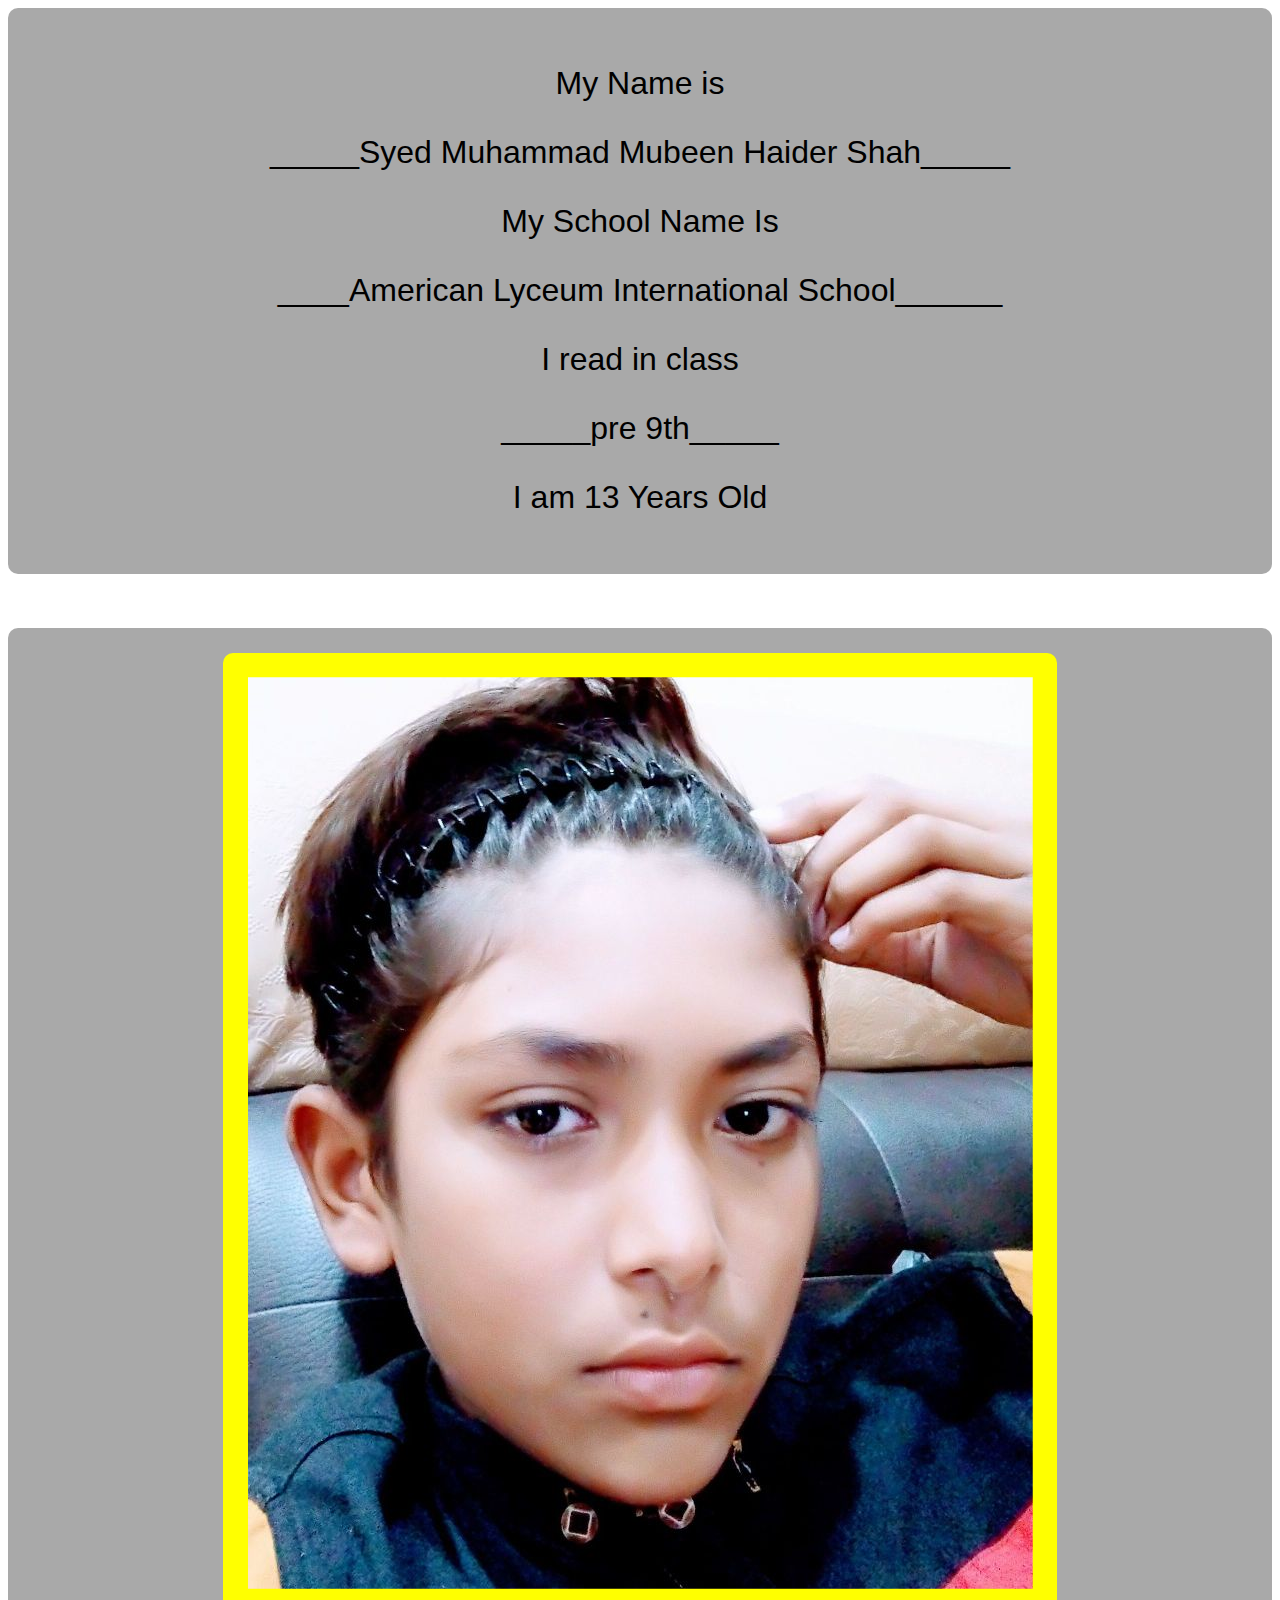
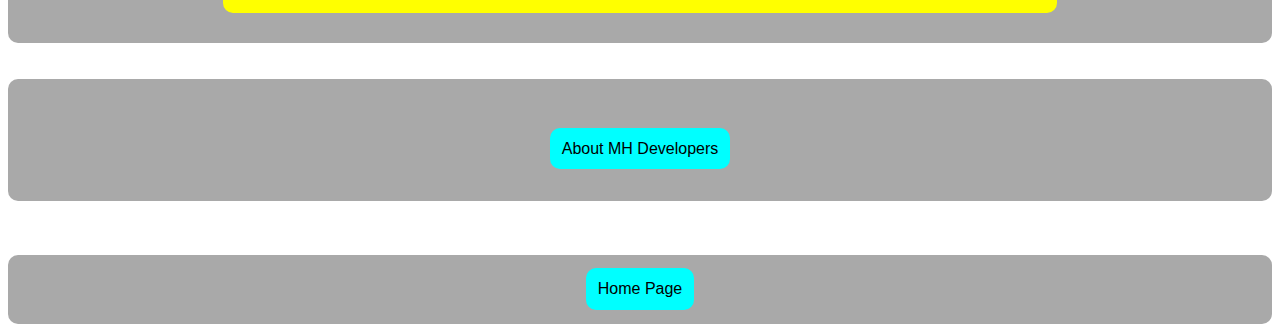
<file: about my self.htm>
<!DOCTYPE html>
<html lang="en">
<head>
    <meta charset="UTF-8">
    <meta http-equiv="X-UA-Compatible" content="IE=edge">
    <meta name="viewport" content="width=device-width, initial-scale=1.0">
    <title>About Me</title>
</head>
<link rel="stylesheet" href="style.css">
<body>
    <section>
        <p>My Name is <br>
           <p contenteditable="true">_____Syed Muhammad Mubeen Haider Shah_____</p> 
        </p>
        <p>My School Name Is <br>
            <p contenteditable="true">____American Lyceum International School______</p> 
         </p>
         <p>I read in class<br>
            <p contenteditable="true">_____pre 9th_____</p> 
         </p>
         <p>I am 13 Years Old </p>
    </section>
    <br>
    <br>
    <br>
    <section>
        <img src="my pic.jpg" alt="My Pic">
    </section>
    <br>
    <br>
    <section>
    <br>
    <br>
    <a href="team.htm">About MH Developers</a>
    <br>
    <br>
</section>
<br>
<br>
<br>
<section>
    <a href="index.htm">Home Page</a>
</section>
</body>
</html>
</file>
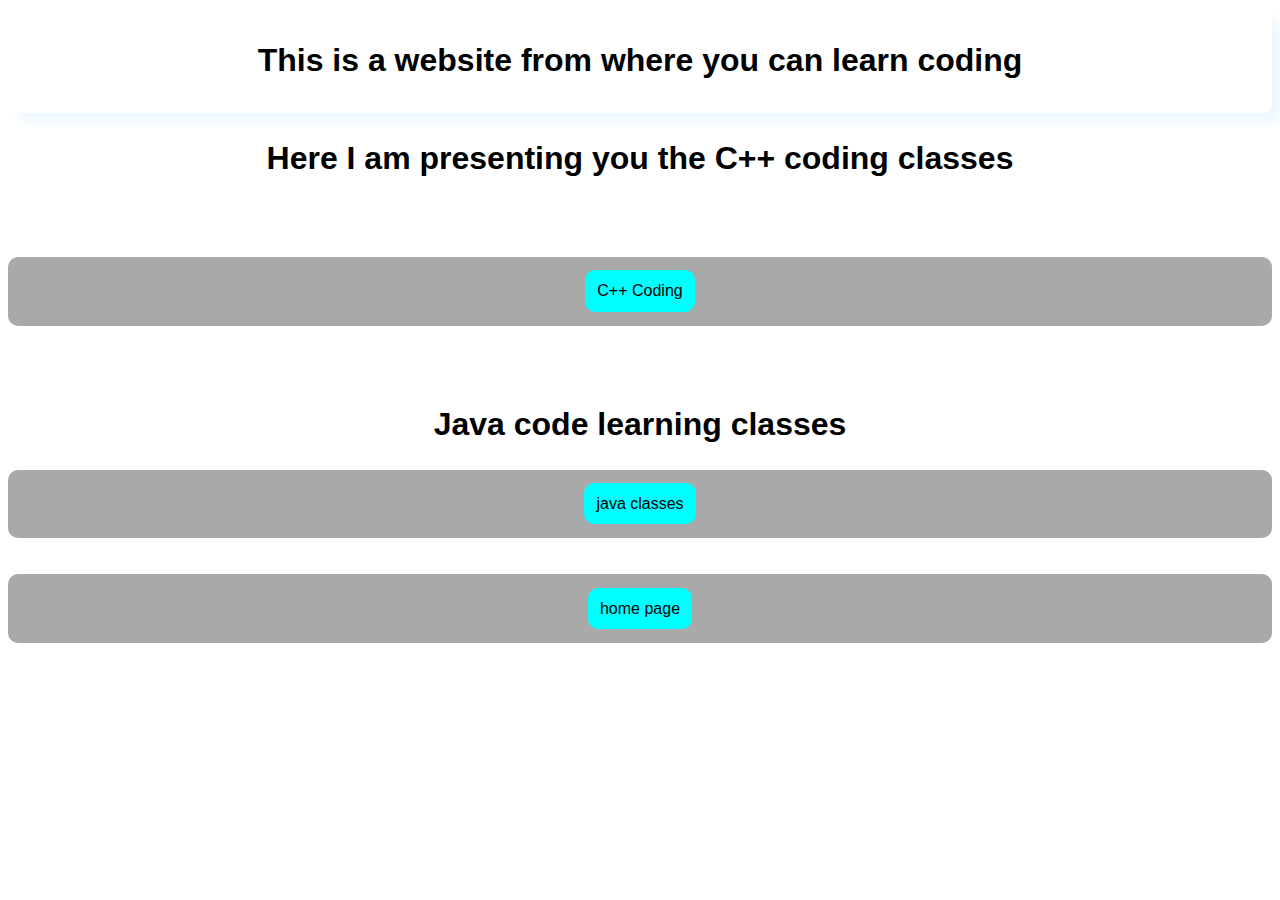
<file: coding.htm>
<!DOCTYPE html>
<html lang="en">
<head>
    <meta charset="UTF-8">
    <meta http-equiv="X-UA-Compatible" content="IE=edge">
    <meta name="viewport" content="width=device-width, initial-scale=1.0">
    <title>Coding</title>
    <link rel="stylesheet" href="style.css">
</head>
<body>
   <header><h1>This is a website from where you can learn coding</h1></header>
   <h2>Here I am presenting you the C++ coding classes</h2>
  <br>
  <br>
  <br>
  <section>
    <a href="c++.htm">C++ Coding</a>
  </section>
  <br>
  <br>
  <br>
  <h2>
    Java code learning classes
  </h2>
  <section>
    <a href="java.htm">java classes</a>
  </section>
  <br>
  <br>
  <section>
    <a href="index.htm">home page</a>
  </section>
</body>
</html>
</file>
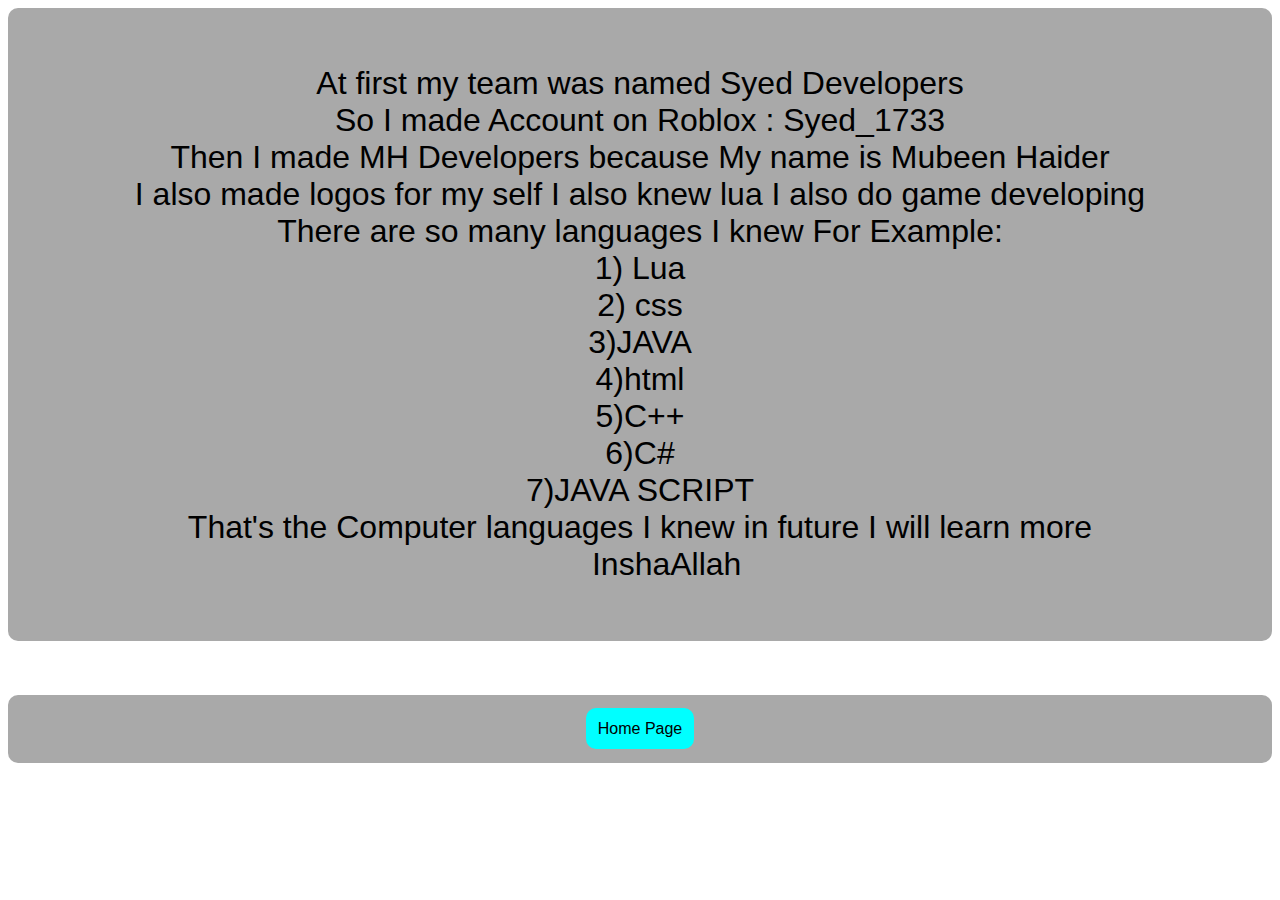
<file: team.htm>
<!DOCTYPE html>
<html lang="en">
<head>
    <meta charset="UTF-8">
    <meta http-equiv="X-UA-Compatible" content="IE=edge">
    <meta name="viewport" content="width=device-width, initial-scale=1.0">
    <title>About My Team</title>
</head>
<link rel="stylesheet" href="style.css">
<body>
    <section>
        <p>
            At first my team was named Syed Developers <br>
            So I made Account on Roblox : Syed_1733 <br>
            Then I made MH Developers because My name is Mubeen Haider <br>
            I also made logos for my self I also knew lua I also do game developing <br>
            There are so many languages I knew For Example: <br>
                                                          1) Lua <br>
                                                          2) css <br>
                                                          3)JAVA <br>
                                                          4)html <br>
                                                          5)C++ <br>
                                                          6)C# <br>
                                                          7)JAVA SCRIPT <br>
            That's the Computer languages I knew in future I will learn more <br>
            &nbsp&nbsp&nbsp&nbsp&nbsp&nbspInshaAllah
        </p>
    </section>
    <br>
    <br>
    <br>
    <section>
        <a href="index.htm">Home Page</a>
    </section>
    <br>
    <br>
</body>
</html>
</file>
<file: style.css>
body {
    font-family: Impact, Haettenschweiler, 'Arial Narrow Bold', sans-serif;
    background-color: white;
}
header {
    font-family: Arial, Helvetica, sans-serif;
    color: aliceblue;
    box-shadow: 10px 10px 10px;
    border-radius: 10px;
    padding: 1%;
    letter-spacing: 4%;
    word-spacing: 4%;
}
h1 {
    font-family: Impact, Haettenschweiler, 'Arial Narrow Bold', sans-serif;
    text-align: center;
    color: black;
    font-size: xx-large;
}
h2 {
    text-align: center;
    color: black;
    font-size: xx-large;
}
h3 {
    text-align: center;
    color: black;
    font-size: xx-large;
}
h4 {
    text-align: center;
    color: black;
    font-size: xx-large;
}
h5 {
    text-align: center;
    color: black;
    font-size: xx-large;
}
h6 {
    text-align: center;
    color: black;
    font-size: xx-large;
}
p {
    text-align: center;
    font-size: xx-large;
    color: black;
}
section {
    background-color: darkgray;
    border-radius: 10px;
    padding: 2%;
    text-align: center;
    color: white;
}
a {
    font-family: Arial, Helvetica, sans-serif;
    border-radius: 10px;
    padding: 1%;
    text-align: center;
    background-color: cyan;
    color: black;
    text-decoration: none;
    font-family: Impact, Haettenschweiler, 'Arial Narrow Bold', sans-serif;
}
video {
    background-color: blue;
    border-radius: 10px;
    padding: 2%;
    text-align: center;
}
img {
    background-color: yellow;
    border-radius: 10px;
    padding: 2%;
    text-align: center;
}
font {
    color:white;
}
</file>
